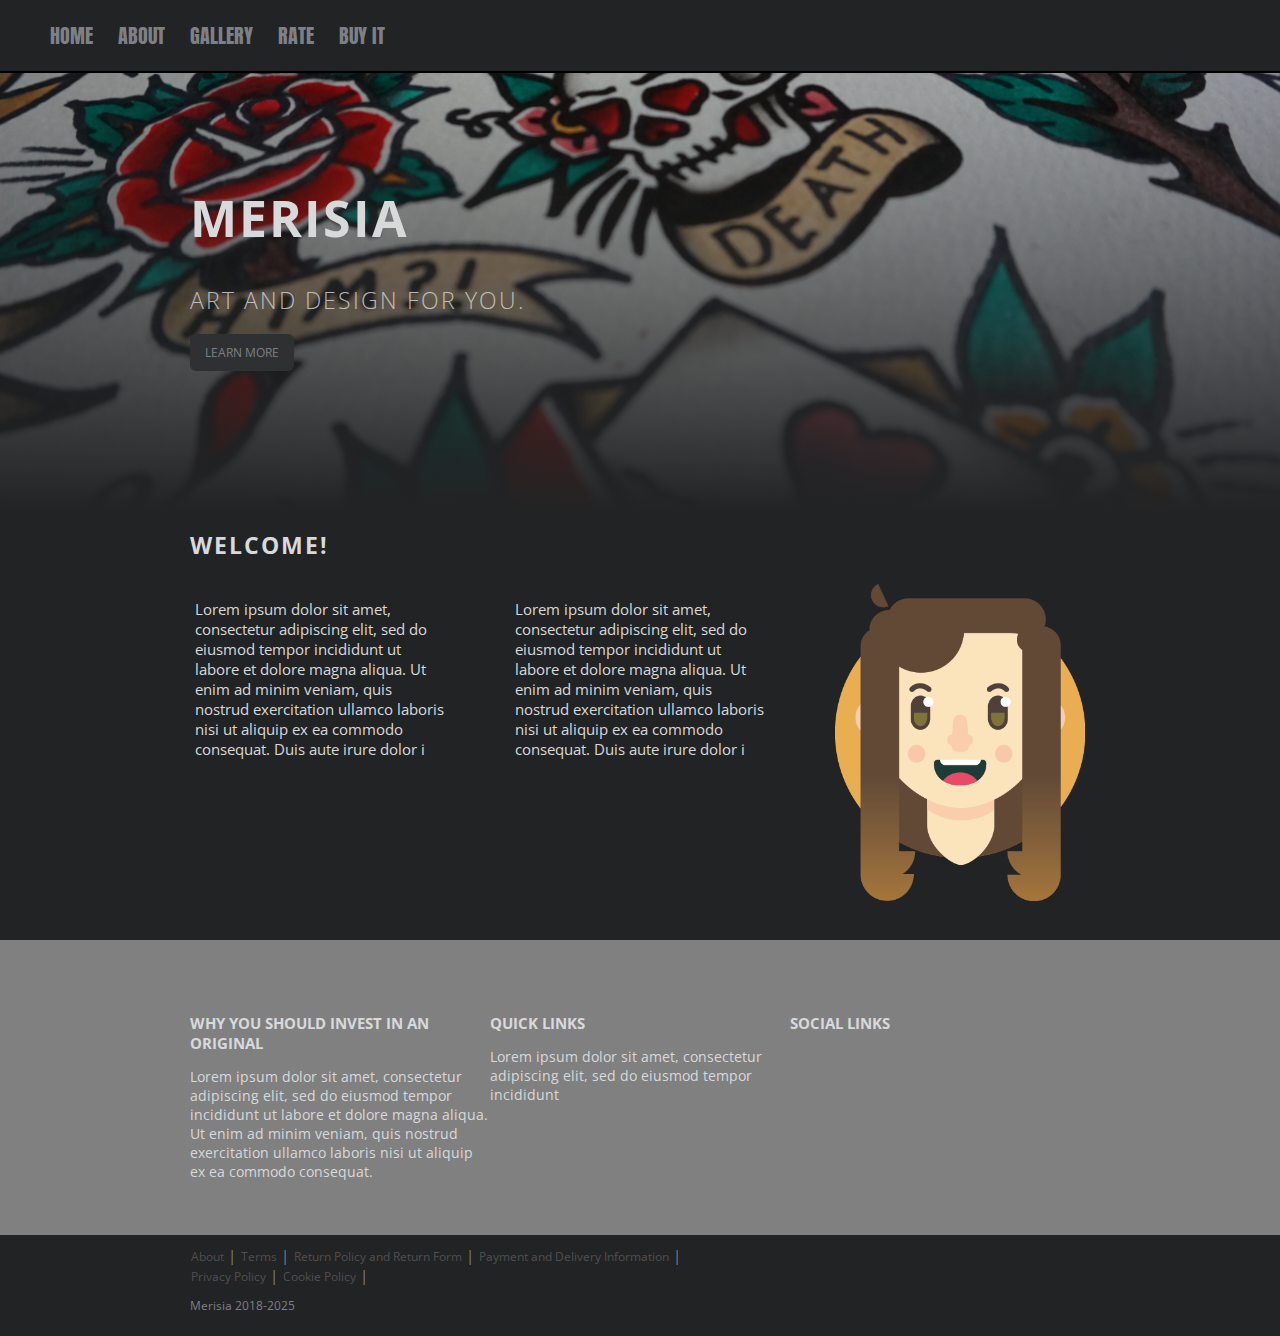
<file: index.html>
<!DOCTYPE html>
<html>
	
	<head>
		<title>Merisia</title>
		<meta charset="utf-8">
		<link rel="stylesheet" type="text/css" href="css/style.css">
		<link rel="stylesheet" href="https://use.fontawesome.com/releases/v5.4.1/css/all.css" integrity="sha384-5sAR7xN1Nv6T6+dT2mhtzEpVJvfS3NScPQTrOxhwjIuvcA67KV2R5Jz6kr4abQsz" crossorigin="anonymous">
		<link rel="icon" type="image/png" href="#">

		<meta name="viewport" content="width=device-width">

		<meta name="description" content="Young pie, making design and marketing studies.">

		<!-- Facebook Open Graph data -->
	    <meta property="og:title" content="Merisia" />
	    <meta property="og:type" content="website" />
	    <meta property="og:url" content="https://laurelinepriou.github.io/merisia/index.html" />
	    <meta property="og:image" content="images/banner.jpg" />
	    <meta property="og:description" content="Hello there! Welcome on my website, enjoy!" />
	    <meta property="og:site_name" content="Merisia" />

        <!-- Twitter Card data -->
	    <meta name="twitter:card" content="summary_large_image">
	    <meta name="twitter:site" content="@product_twitter_account">
	    <meta name="twitter:title" content="Merisia">
	    <meta name="twitter:description" content="Hello there! Welcome on my website, enjoy! ">
	    <meta name="twitter:image:src" content="images/banner.jpg">
	</head>
	<body>
		<div class="menu">
			<ul >
        		<li>
        			<a href="index.html" class="btn-menu">
        				HOME
        			</a>
        		</li>
        		<li>
        			<a href="#" class="btn-menu">	
        				ABOUT
        			</a>
        		</li>
        		<li>
        			<a href="gallery.html" class="btn-menu">
        				GALLERY
        			</a>

        		</li>
        		<li>
        			<a href="rate.html" class="btn-menu">	
        				RATE
        			</a>
        		</li>
        		<li>
        			<a href="#" class="btn-menu">
        				 BUY IT
        			</a>
        		</li>
        	</ul>
			
		</div>
		<div class="banner">
			<div class="container">
				<h1>Merisia</h1>
				<h2>Art and design for you.</h2>
				<a href="#" class="btn-grey">Learn more</a>
			</div>
		</div>


		<div class="container">
			<h2>Welcome!</h2>
				<div class="cards">
				<div class="card">
					<p>
					Lorem ipsum dolor sit amet, consectetur adipiscing elit, sed do eiusmod tempor incididunt ut labore et dolore magna aliqua. Ut enim ad minim veniam, quis nostrud exercitation ullamco laboris nisi ut aliquip ex ea commodo consequat. Duis aute irure dolor i
					</p>
				</div>
				<div class="card">
					<p>
					Lorem ipsum dolor sit amet, consectetur adipiscing elit, sed do eiusmod tempor incididunt ut labore et dolore magna aliqua. Ut enim ad minim veniam, quis nostrud exercitation ullamco laboris nisi ut aliquip ex ea commodo consequat. Duis aute irure dolor i
					</p>
				</div>
				<div class="card">
					<img src="images/logo.jpg" id="image_index_welcome">
				</div>
			</div>
		</div>
		<div class="some">
			<div class="some container" >
				<div class="original">
					<h2>WHy you should invest in an <br> original</h2>
					<p>Lorem ipsum dolor sit amet, consectetur adipiscing elit, sed do eiusmod tempor incididunt ut labore et dolore magna aliqua. Ut enim ad minim veniam, quis nostrud exercitation ullamco laboris nisi ut aliquip ex ea commodo consequat. </p>
				</div>
				<div class="original">
					<h2>Quick links</h2>
					<p>Lorem ipsum dolor sit amet, consectetur adipiscing elit, sed do eiusmod tempor incididunt</p>
				</div>
				<div class="original">
					<h2>Social Links</h2>
					<ul class="list-social-media">
		        		<li>
		        			<a href="https://www.linkedin.com/in/laureline-priou-086323137/" class="btn-social">
		        				<i class="fab fa-linkedin-in"></i>
		        			</a>
		        		</li>
		        		<li>
		        			<a href="https://twitter.com/LaurelineSy?lang=fr" class="btn-social">
		        				<i class="fab fa-twitter"></i>
		        			</a>
		        		</li>
		        		<li>
		        			<a href="https://www.instagram.com/merisiart/?hl=fr" class="btn-social">
		        				<i class="fab fa-instagram"></i>
		        			</a>
		        		</li>
		        	</ul>
				</div>
			</div>
		</div>
		<div class="container">
			<div class="footer">
				<ul>
					<li>
						<a href="#">About</a>
					</li> |
					<li>
						<a href="#">Terms</a>
					</li> |
					<li>
						<a href="#">Return Policy and Return Form</a>
					</li> |
					<li>
						<a href="#">Payment and Delivery Information</a>
					</li> |
				</ul>
				<ul>
					<li>
						<a href="#">Privacy Policy</a>
					</li> |
					<li>
						<a href="#">Cookie Policy</a>
					</li> |
				</ul>
				<p>Merisia 2018-2025</p>
			</div>
		</div>

	</body>
</html>
</file>
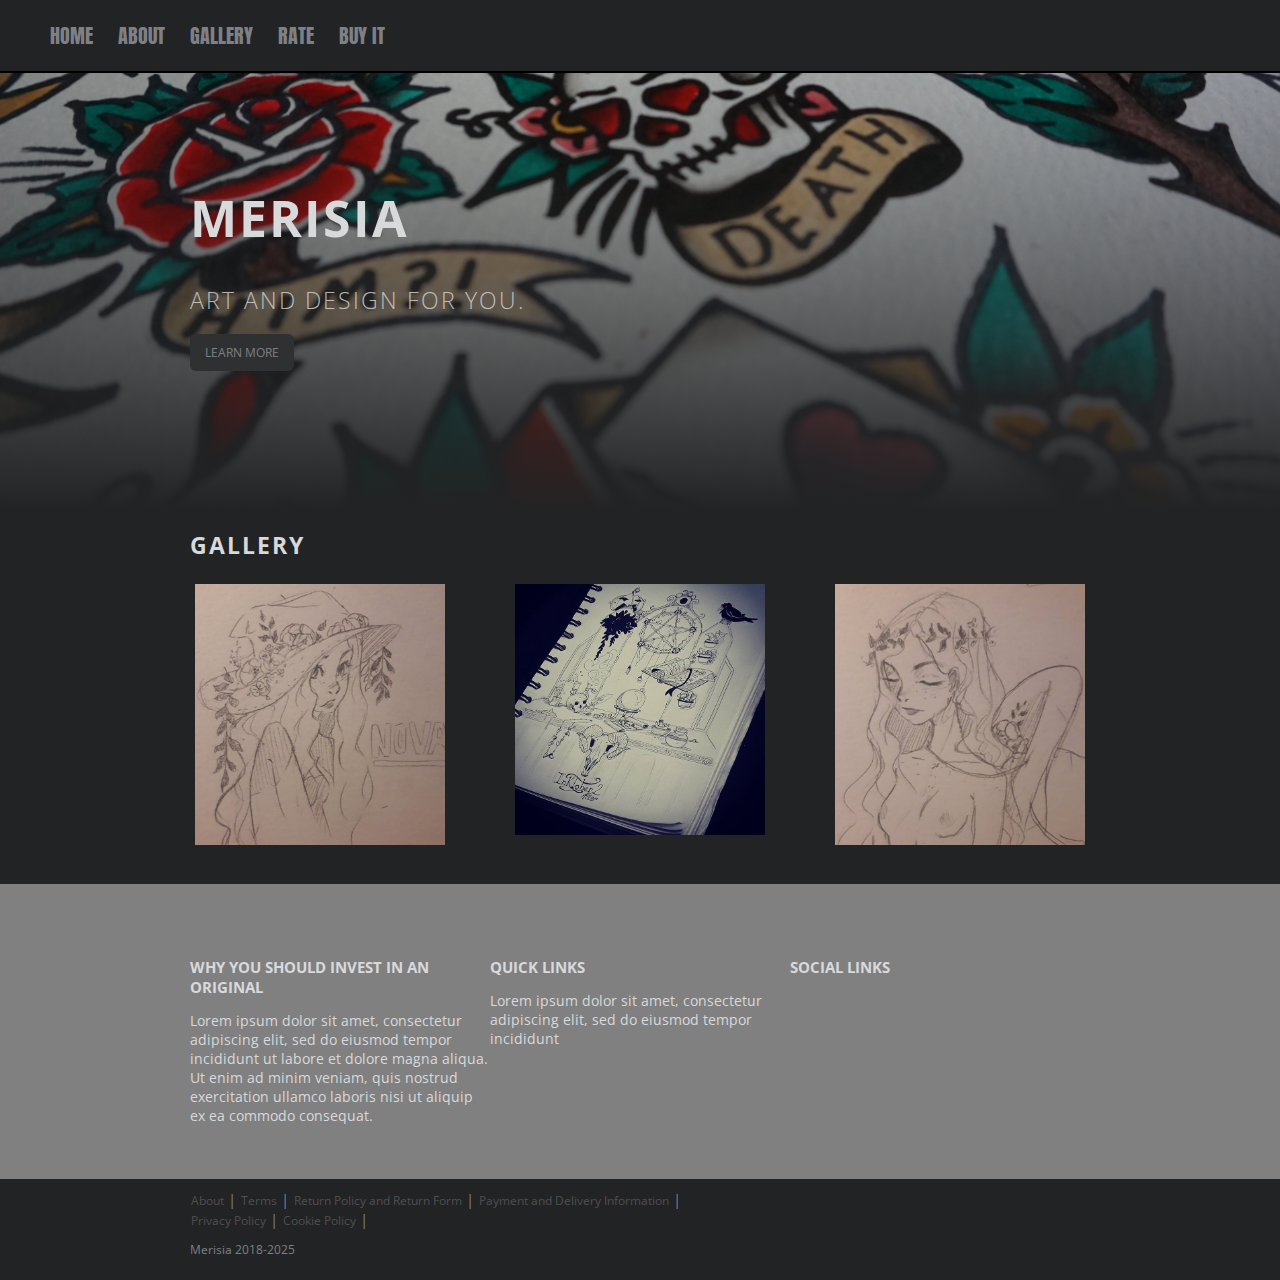
<file: gallery.html>
<!DOCTYPE html>
<html>
	
	<head>
		<title>Merisia</title>
		<meta charset="utf-8">
		<link rel="stylesheet" type="text/css" href="css/style.css">
		<link rel="stylesheet" href="https://use.fontawesome.com/releases/v5.4.1/css/all.css" integrity="sha384-5sAR7xN1Nv6T6+dT2mhtzEpVJvfS3NScPQTrOxhwjIuvcA67KV2R5Jz6kr4abQsz" crossorigin="anonymous">
		<link rel="icon" type="image/png" href="#">
                <!-- Facebook Open Graph data -->
                    <meta property="og:title" content="Merisia" />
                    <meta property="og:type" content="website" />
                    <meta property="og:url" content="#" />
                    <meta property="og:image" content="images/banner.jpg" />
                    <meta property="og:description" content="Hello there! Welcome on my website, enjoy!" />
                    <meta property="og:site_name" content="Merisia" />

                <!-- Twitter Card data -->
                    <meta name="twitter:card" content="summary_large_image">
                    <meta name="twitter:site" content="@product_twitter_account">
                    <meta name="twitter:title" content="Merisia">
                    <meta name="twitter:description" content="Hello there! Welcome on my website, enjoy! ">
                    <meta name="twitter:image:src" content="images/banner.jpg">
	</head>
	<body>
		<div class="menu">
			<ul >
        		<li>
        			<a href="index.html" class="btn-menu">
        				HOME
        			</a>
        		</li>
        		<li>
        			<a href="#" class="btn-menu">	
        				ABOUT
        			</a>
        		</li>
        		<li>
        			<a href="gallery.html" class="btn-menu">
        				GALLERY
        			</a>

        		</li>
                <li>
                    <a href="rate.html" class="btn-menu">   
                        RATE
                    </a>
                </li>
        		<li>
        			<a href="#" class="btn-menu">
        				 BUY IT
        			</a>
        		</li>
        	</ul>
			
		</div>
		<div class="banner">
			<div class="container">
				<h1>Merisia</h1>
				<h2>Art and design for you.</h2>
				<a href="#" class="btn-grey">Learn more</a>
			</div>
		</div>
                                <div class="container">
                        <h2>Gallery</h2>
                        <div class="cards">
                                <div class="card">
                                        <img src="images/carte3.jpg">
                                </div>
                                <div class="card">
                                        <img src="images/carte1.jpg">
                                </div>
                                <div class="card">
                                        <img src="images/carte4.jpg">
                                </div>
                        </div>
                </div>
        <div class="some">
            <div class="some container" >
                <div class="original">
                    <h2>WHy you should invest in an <br> original</h2>
                    <p>Lorem ipsum dolor sit amet, consectetur adipiscing elit, sed do eiusmod tempor incididunt ut labore et dolore magna aliqua. Ut enim ad minim veniam, quis nostrud exercitation ullamco laboris nisi ut aliquip ex ea commodo consequat. </p>
                </div>
                <div class="original">
                    <h2>Quick links</h2>
                    <p>Lorem ipsum dolor sit amet, consectetur adipiscing elit, sed do eiusmod tempor incididunt</p>
                </div>
                <div class="original">
                    <h2>Social Links</h2>
                    <ul class="list-social-media">
                        <li>
                            <a href="https://www.linkedin.com/in/laureline-priou-086323137/" class="btn-social">
                                <i class="fab fa-linkedin-in"></i>
                            </a>
                        </li>
                        <li>
                            <a href="https://twitter.com/LaurelineSy?lang=fr" class="btn-social">
                                <i class="fab fa-twitter"></i>
                            </a>
                        </li>
                        <li>
                            <a href="https://www.instagram.com/merisiart/?hl=fr" class="btn-social">
                                <i class="fab fa-instagram"></i>
                            </a>
                        </li>
                    </ul>
                </div>
            </div>
        </div>
        <div class="container">
            <div class="footer">
                <ul>
                    <li>
                        <a href="#">About</a>
                    </li> |
                    <li>
                        <a href="#">Terms</a>
                    </li> |
                    <li>
                        <a href="#">Return Policy and Return Form</a>
                    </li> |
                    <li>
                        <a href="#">Payment and Delivery Information</a>
                    </li> |
                </ul>
                <ul>
                    <li>
                        <a href="#">Privacy Policy</a>
                    </li> |
                    <li>
                        <a href="#">Cookie Policy</a>
                    </li> |
                </ul>
                <p>Merisia 2018-2025</p>
            </div>
        </div>

    </body>
</html>
</file>
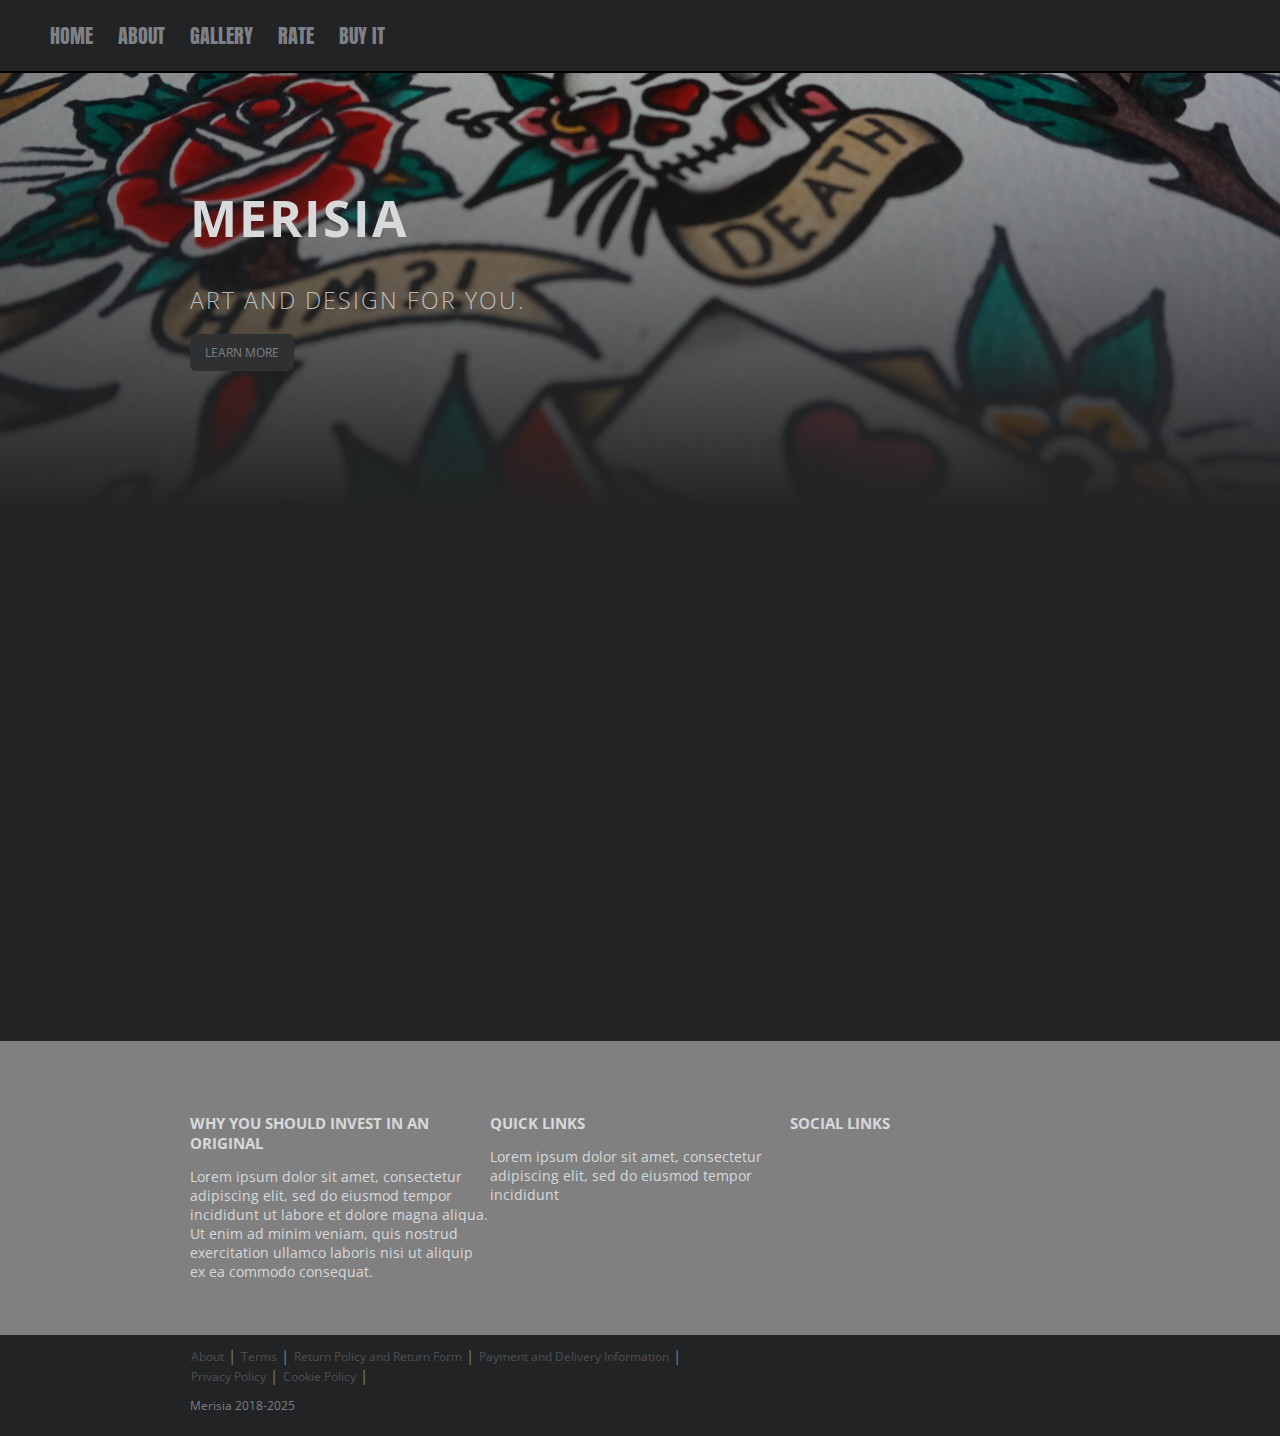
<file: rate.html>
<!DOCTYPE html>
<html>
	
	<head>
		<title>Merisia</title>
		<meta charset="utf-8">
		<link rel="stylesheet" type="text/css" href="css/style.css">
		<link rel="stylesheet" href="https://use.fontawesome.com/releases/v5.4.1/css/all.css" integrity="sha384-5sAR7xN1Nv6T6+dT2mhtzEpVJvfS3NScPQTrOxhwjIuvcA67KV2R5Jz6kr4abQsz" crossorigin="anonymous">
		<link rel="icon" type="image/png" href="#">
                <!-- Facebook Open Graph data -->
                    <meta property="og:title" content="Merisia" />
                    <meta property="og:type" content="website" />
                    <meta property="og:url" content="#" />
                    <meta property="og:image" content="images/banner.jpg" />
                    <meta property="og:description" content="Hello there! Welcome on my website, enjoy!" />
                    <meta property="og:site_name" content="Merisia" />

                <!-- Twitter Card data -->
                    <meta name="twitter:card" content="summary_large_image">
                    <meta name="twitter:site" content="@product_twitter_account">
                    <meta name="twitter:title" content="Merisia">
                    <meta name="twitter:description" content="Hello there! Welcome on my website, enjoy! ">
                    <meta name="twitter:image:src" content="images/banner.jpg">
	</head>
	<body>
		<div class="menu">
			<ul >
        		<li>
        			<a href="index.html" class="btn-menu">
        				HOME
        			</a>
        		</li>
        		<li>
        			<a href="#" class="btn-menu">	
        				ABOUT
        			</a>
        		</li>
        		<li>
        			<a href="gallery.html" class="btn-menu">
        				GALLERY
        			</a>

        		</li>
                <li>
                    <a href="rate.html" class="btn-menu">   
                        RATE
                    </a>
                </li>
        		<li>
        			<a href="#" class="btn-menu">
        				 BUY IT
        			</a>
        		</li>
        	</ul>
			
		</div>
		<div class="banner">
			<div class="container">
				<h1>Merisia</h1>
				<h2>Art and design for you.</h2>
				<a href="#" class="btn-grey">Learn more</a>
			</div>
        </div>

        <div class="typeform-widget" data-url="https://laurelinepriou.typeform.com/to/fojaR2" style="width: 100%; height: 500px;"></div> <script> (function() { var qs,js,q,s,d=document, gi=d.getElementById, ce=d.createElement, gt=d.getElementsByTagName, id="typef_orm", b="https://embed.typeform.com/"; if(!gi.call(d,id)) { js=ce.call(d,"script"); js.id=id; js.src=b+"embed.js"; q=gt.call(d,"script")[0]; q.parentNode.insertBefore(js,q) } })() </script> <!--<div style="font-family: Sans-Serif;font-size: 12px;color: #999;opacity: 0.5; padding-top: 5px;"> powered by <a href="https://admin.typeform.com/signup?utm_campaign=fojaR2&utm_source=typeform.com-12787925-Basic&utm_medium=typeform&utm_content=typeform-embedded-poweredbytypeform&utm_term=EN" style="color: #999" target="_blank">Typeform</a> </div> -->

        <div class="some">
            <div class="some container" >
                <div class="original">
                    <h2>WHy you should invest in an <br> original</h2>
                    <p>Lorem ipsum dolor sit amet, consectetur adipiscing elit, sed do eiusmod tempor incididunt ut labore et dolore magna aliqua. Ut enim ad minim veniam, quis nostrud exercitation ullamco laboris nisi ut aliquip ex ea commodo consequat. </p>
                </div>
                <div class="original">
                    <h2>Quick links</h2>
                    <p>Lorem ipsum dolor sit amet, consectetur adipiscing elit, sed do eiusmod tempor incididunt</p>
                </div>
                <div class="original">
                    <h2>Social Links</h2>
                    <ul class="list-social-media">
                        <li>
                            <a href="https://www.linkedin.com/in/laureline-priou-086323137/" class="btn-social">
                                <i class="fab fa-linkedin-in"></i>
                            </a>
                        </li>
                        <li>
                            <a href="https://twitter.com/LaurelineSy?lang=fr" class="btn-social">
                                <i class="fab fa-twitter"></i>
                            </a>
                        </li>
                        <li>
                            <a href="https://www.instagram.com/merisiart/?hl=fr" class="btn-social">
                                <i class="fab fa-instagram"></i>
                            </a>
                        </li>
                    </ul>
                </div>
            </div>
        </div>
        <div class="container">
            <div class="footer">
                <ul>
                    <li>
                        <a href="#">About</a>
                    </li> |
                    <li>
                        <a href="#">Terms</a>
                    </li> |
                    <li>
                        <a href="#">Return Policy and Return Form</a>
                    </li> |
                    <li>
                        <a href="#">Payment and Delivery Information</a>
                    </li> |
                </ul>
                <ul>
                    <li>
                        <a href="#">Privacy Policy</a>
                    </li> |
                    <li>
                        <a href="#">Cookie Policy</a>
                    </li> |
                </ul>
                <p>Merisia 2018-2025</p>
            </div>
        </div>

    </body>
</html>
</file>
<file: css/style.css>
@import url("https://fonts.googleapis.com/css?family=Anton|Montserrat|Open+Sans:300,400,600,700");
@import url("components/container.css");
@import url("components/avatar.css");
@import url("components/button.css");
@import url("components/banner.css");
@import url("components/footer.css");
@import url("components/menu.css");
@import url("components/some.css");
@import url("components/cards.css");



body {
	background-color: #222324;
	font-family: open sans, sans-serif;
	font-size: 15px;
	color: #D8D9DB;
	margin: 0px;
}

h1, h2, h3 {
	font-family: open sans, sans-serif;
	font-weight: 700;
	text-transform: uppercase;
	letter-spacing: 2px;
}

a {
	text-decoration: none;
}

a:hover {
	color: white;

}

ul {
	list-style-type: none;
}
</file>
